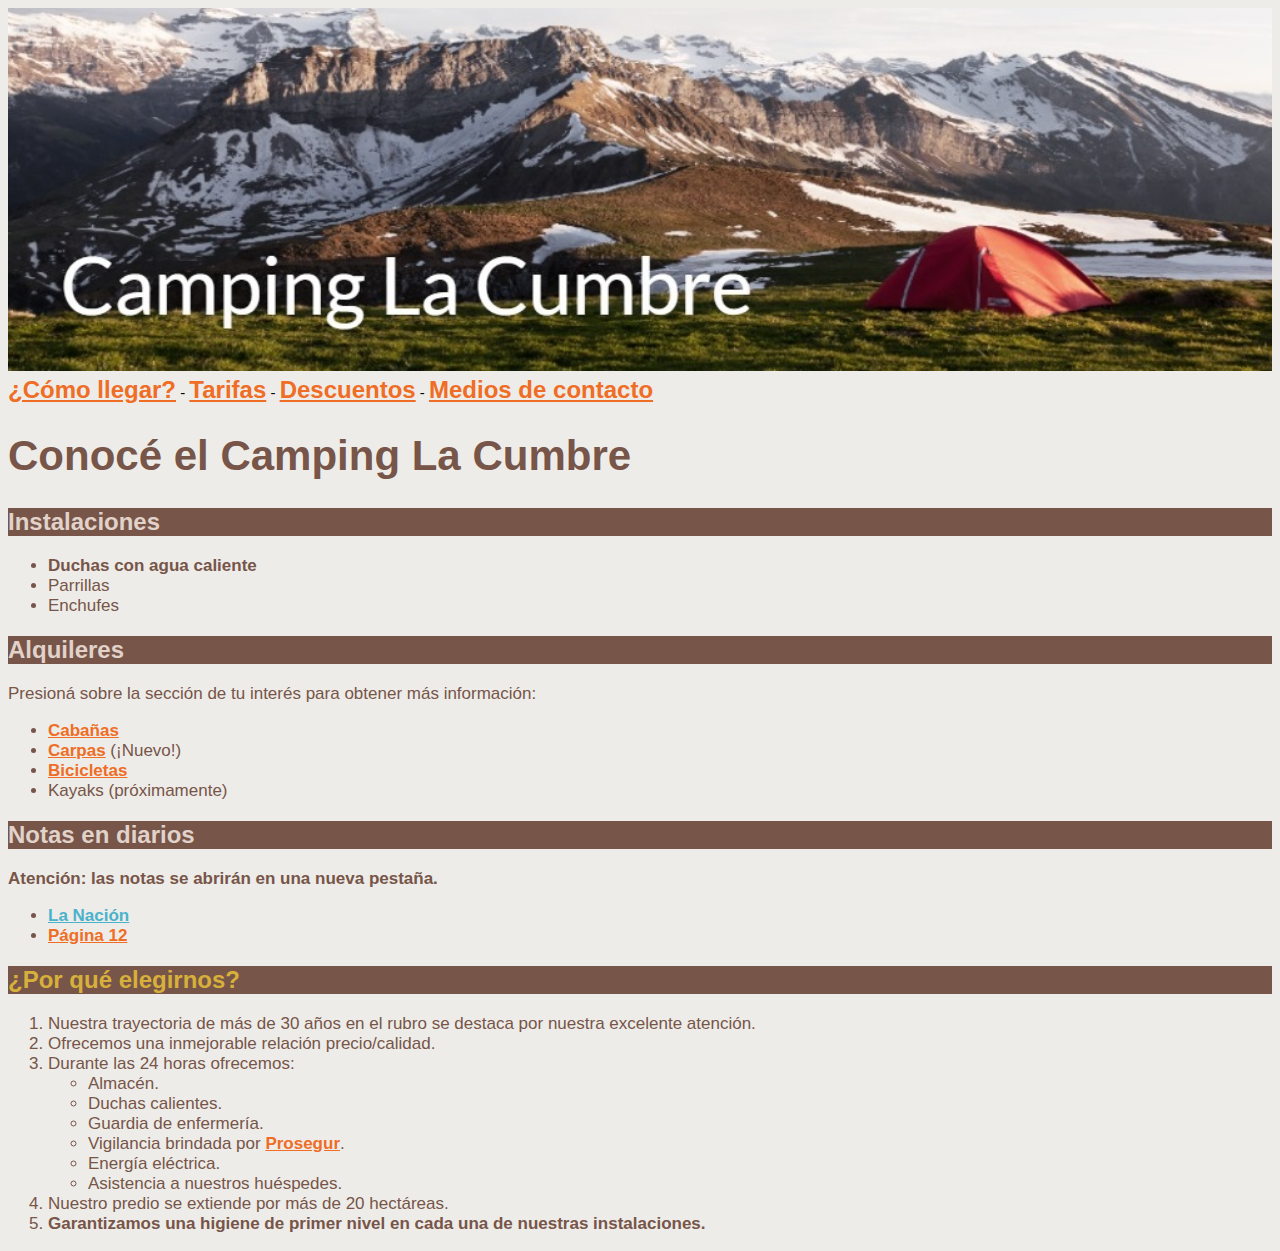
<file: index.html>
<!DOCTYPE html>
<html lang="es">

<head>
    <meta charset="UTF-8">
    <meta http-equiv="X-UA-Compatible" content="IE=edge">
    <meta name="viewport" content="width=device-width, initial-scale=1.0">
    <title>Camping El Lago</title>

    <link rel="stylesheet" href="./css/styles.css">
</head>

<body>
    <header>
        <img src="./multimedia/camping-la-cumbre.jpg" alt="image camping">
        <nav>
            <a class="barranav" href="./pages/maps.html">¿Cómo llegar?</a> - <a class="barranav"
                href="./pages/tarifas.html">Tarifas</a> - <a class="barranav"
                href="./pages/descuentos.html">Descuentos</a> - <a class="barranav" href="./pages/contacto.html">Medios
                de contacto</a>
        </nav>
    </header>
    <main>
        <h1>Conocé el Camping La Cumbre</h1>

        <h2>Instalaciones</h2>
        <ul>
            <li><b>Duchas con agua caliente</b></li>
            <li>Parrillas</li>
            <li>Enchufes</li>
        </ul>

        <h2>Alquileres</h2>
        <p>Presioná sobre la sección de tu interés para obtener más información:</p>
        <ul>
            <li><span>Cabañas</span></li>
            <li><span>Carpas</span> (¡Nuevo!)</li>
            <li><span>Bicicletas</span></li>
            <li>Kayaks (próximamente)</li>
        </ul>

        <h2>Notas en diarios</h2>
        <p><b>Atención: las notas se abrirán en una nueva pestaña.</b></p>
        <ul>
            <li><a class="nacion" href="https://www.lanacion.com.ar/" target="_blank">La Nación</a></li>
            <li><a class="pagina" href="https://www.pagina12.com.ar/" target="_blank">Página 12</a></li>
        </ul>
        <h2 class="yellow">¿Por qué elegirnos?</h2>
        <ol>
            <li>Nuestra trayectoria de más de 30 años en el rubro se destaca por nuestra excelente atención.</li>
            <li>Ofrecemos una inmejorable relación precio/calidad.</li>
            <li>Durante las 24 horas ofrecemos:</li>
            <ul>
                <li>Almacén.</li>
                <li>Duchas calientes.</li>
                <li>Guardia de enfermería.</li>
                <li>Vigilancia brindada por <span>Prosegur</span>.</li>
                <li>Energía eléctrica.</li>
                <li>Asistencia a nuestros huéspedes.</li>
            </ul>
            <li>Nuestro predio se extiende por más de 20 hectáreas.</li>
            <li><b>Garantizamos una higiene de primer nivel en cada una de nuestras instalaciones.</b></li>
        </ol>
    </main>
</body>

</html>
</file>
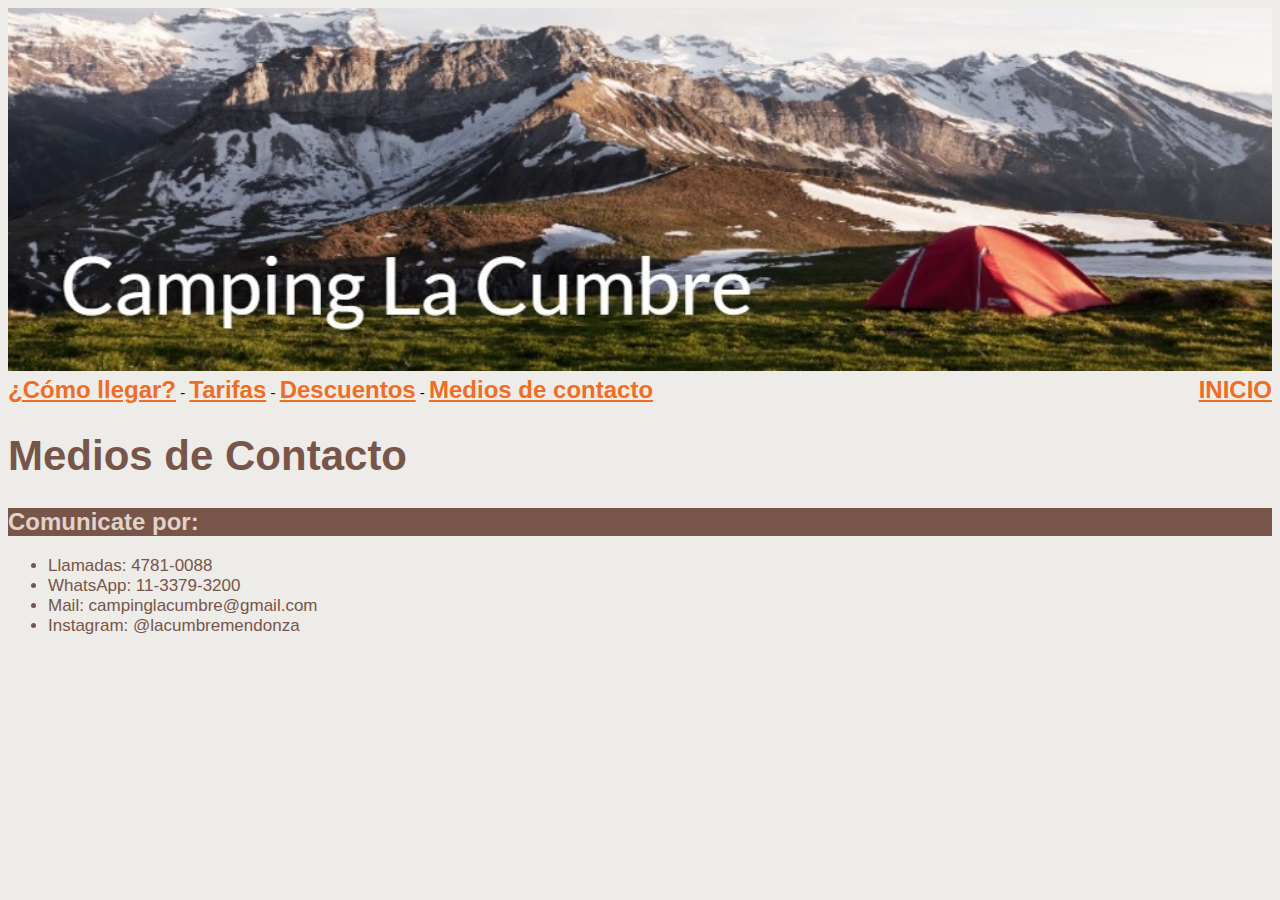
<file: pages/contacto.html>
<!DOCTYPE html>
<html lang="es">

<head>
    <meta charset="UTF-8">
    <meta http-equiv="X-UA-Compatible" content="IE=edge">
    <meta name="viewport" content="width=device-width, initial-scale=1.0">
    <link rel="stylesheet" href="../css/styles.css">
    <title>Medios de contacto</title>
</head>

<body>
    <header>
        <img src="../multimedia/camping-la-cumbre.jpg" alt="image camping">
    </header>
    <nav>
        <a class="nav" href="./maps.html">¿Cómo llegar?</a> - <a class="nav" href="./tarifas.html">Tarifas</a> - <a
            class="nav" href="./descuentos.html">Descuentos</a> - <a class="nav" href="./contacto.html">Medios de
            contacto</a>
        <a class="home" href="../index.html">INICIO</a>
    </nav>

    <main>
        <h1>Medios de Contacto</h1>

        <h2>Comunicate por:</h2>
        <ul>
            <li>Llamadas: 4781-0088</li>
            <li>WhatsApp: 11-3379-3200</li>
            <li>Mail: campinglacumbre@gmail.com</li>
            <li>Instagram: @lacumbremendonza</li>
        </ul>
    </main>

</body>

</html>
</file>
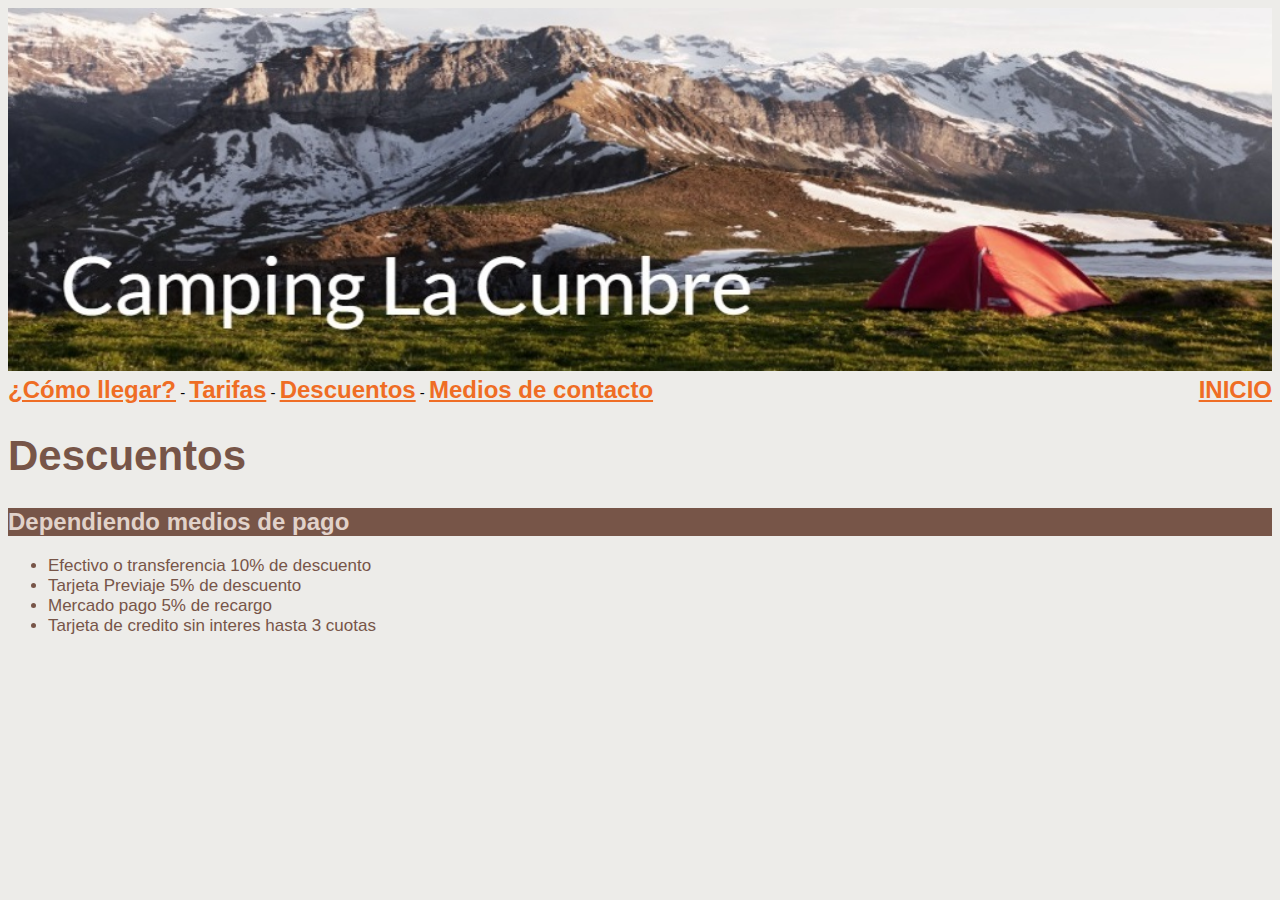
<file: pages/descuentos.html>
<!DOCTYPE html>
<html lang="es">

<head>
    <meta charset="UTF-8">
    <meta http-equiv="X-UA-Compatible" content="IE=edge">
    <meta name="viewport" content="width=device-width, initial-scale=1.0">
    <link rel="stylesheet" href="../css/styles.css">
    <title>Descuentos</title>
</head>

<body>
    <header>
        <img src="../multimedia/camping-la-cumbre.jpg" alt="image camping">
    </header>
    <nav>
        <a class="nav" href="./maps.html">¿Cómo llegar?</a> - <a class="nav" href="./tarifas.html">Tarifas</a> - <a
            class="nav" href="./descuentos.html">Descuentos</a> - <a class="nav" href="./contacto.html">Medios de
            contacto</a>
        <a class="home" href="../index.html">INICIO</a>
    </nav>

    <main>
        <h1>Descuentos</h1>

        <h2>Dependiendo medios de pago</h2>
        <ul>
            <li>Efectivo o transferencia 10% de descuento</li>
            <li>Tarjeta Previaje 5% de descuento</li>
            <li>Mercado pago 5% de recargo</li>
            <li>Tarjeta de credito sin interes hasta 3 cuotas</li>
        </ul>
    </main>

</body>

</html>
</file>
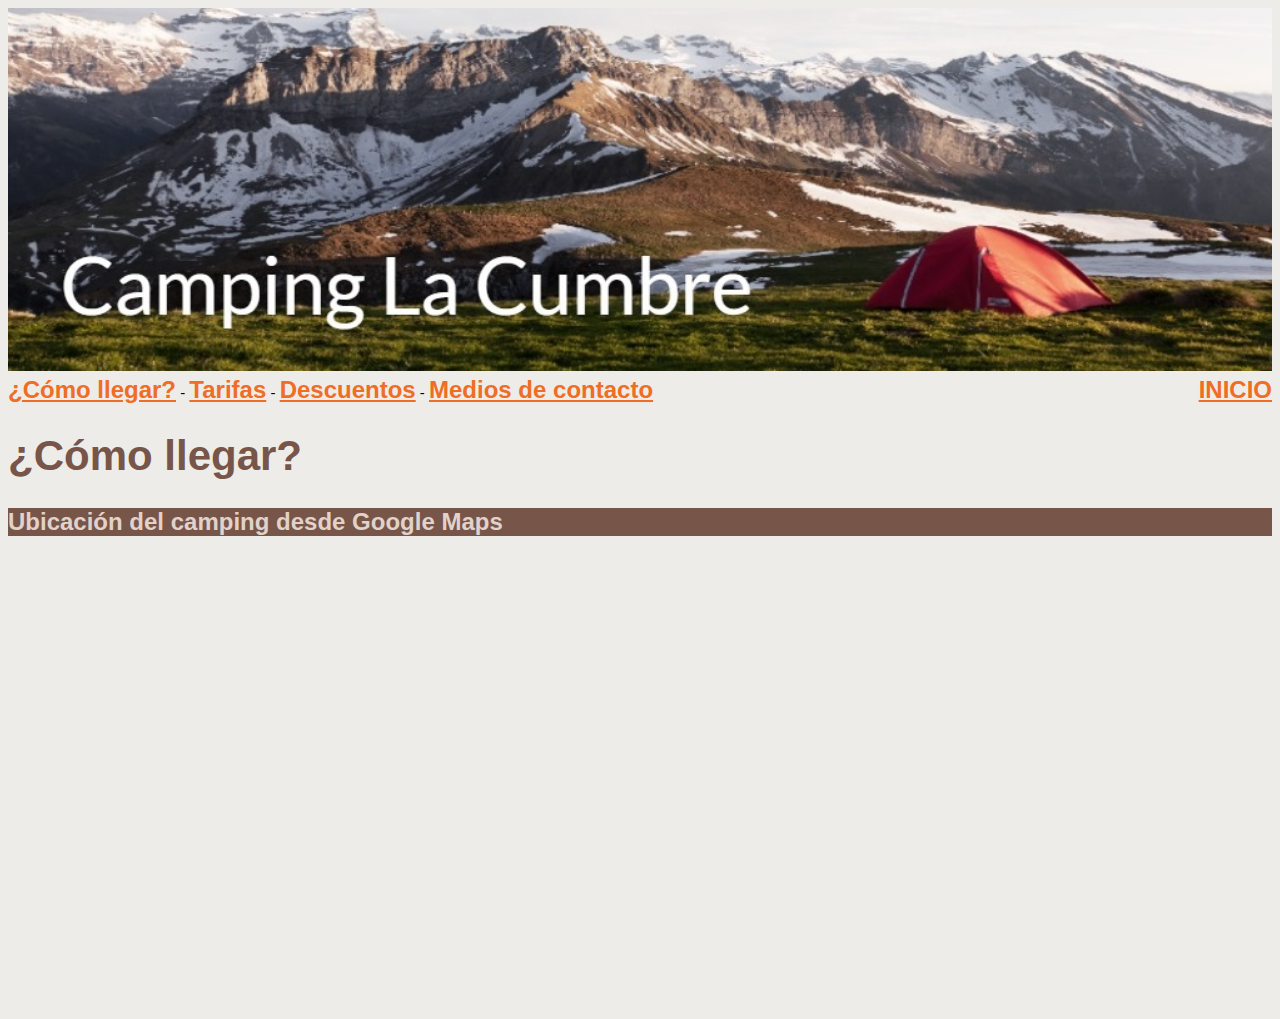
<file: pages/maps.html>
<!DOCTYPE html>
<html lang="es">

<head>
    <meta charset="UTF-8">
    <meta http-equiv="X-UA-Compatible" content="IE=edge">
    <meta name="viewport" content="width=device-width, initial-scale=1.0">
    <link rel="stylesheet" href="../css/styles.css">
    <title>¿Cómo llegar?</title>

<body>
    <header>
        <img src="../multimedia/camping-la-cumbre.jpg" alt="image camping">
    </header>
    <nav>
        <a class="nav" href="./maps.html">¿Cómo llegar?</a> - <a class="nav" href="./tarifas.html">Tarifas</a> - <a
            class="nav" href="./descuentos.html">Descuentos</a> - <a class="nav" href="./contacto.html">Medios de
            contacto</a>
        <a class="home" href="../index.html">INICIO</a>
    </nav>

    <main>
        <h1>¿Cómo llegar?</h1>

        <h2>Ubicación del camping desde Google Maps</h2>

        <iframe
            src="https://www.google.com/maps/embed?pb=!1m18!1m12!1m3!1d26280.35582650061!2d-68.73885498437501!3d-34.57774109999999!2m3!1f0!2f0!3f0!3m2!1i1024!2i768!4f13.1!3m3!1m2!1s0x9679709a574a2173%3A0x168878110cc0bd8!2sCamping%20Los%20Reyunos!5e0!3m2!1ses-419!2sar!4v1658958663149!5m2!1ses-419!2sar"
            height="450" style="border:0;" allowfullscreen="" loading="lazy"
            referrerpolicy="no-referrer-when-downgrade"></iframe>
    </main>

</body>

</html>
</file>
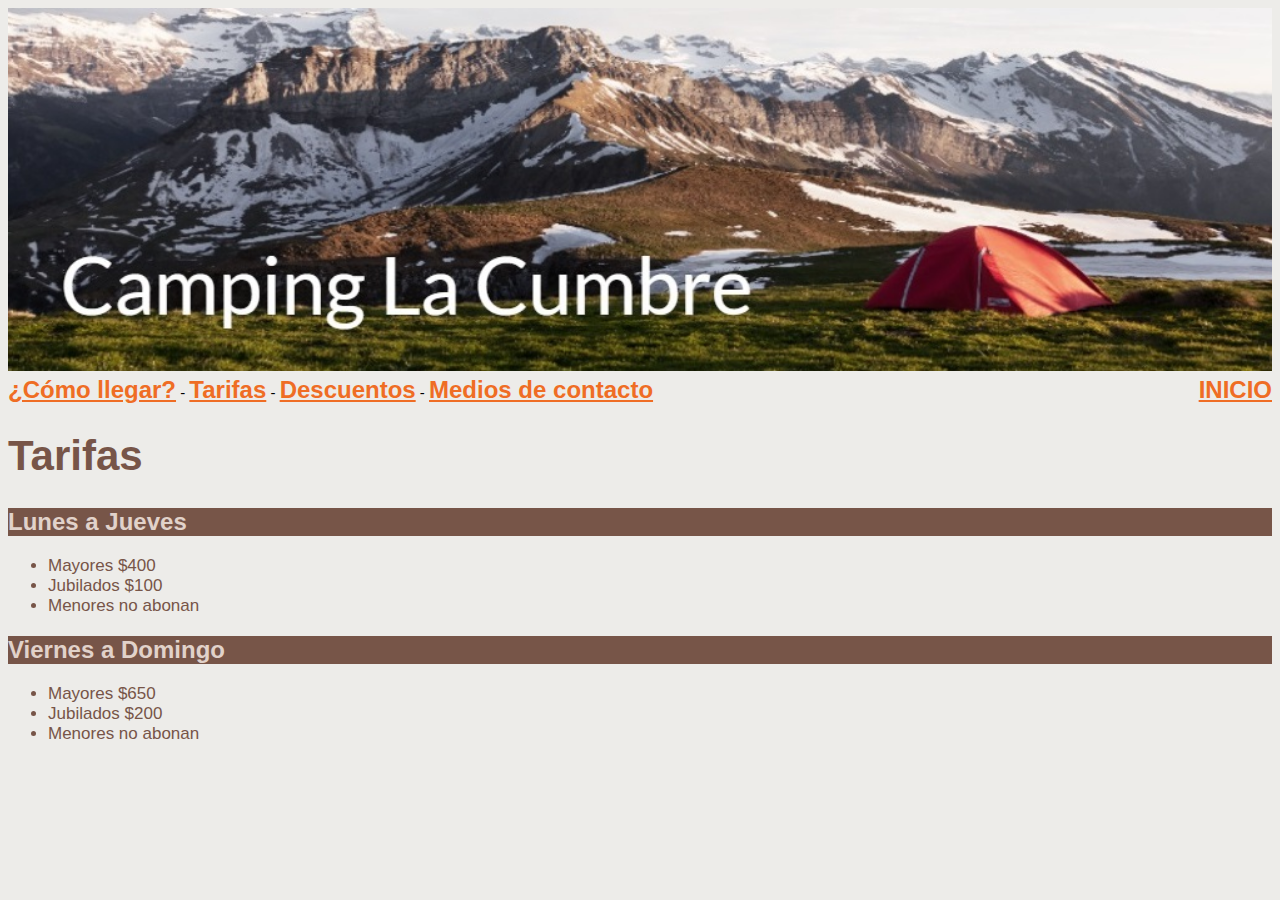
<file: pages/tarifas.html>
<!DOCTYPE html>
<html lang="es">

<head>
    <meta charset="UTF-8">
    <meta http-equiv="X-UA-Compatible" content="IE=edge">
    <meta name="viewport" content="width=device-width, initial-scale=1.0">
    <link rel="stylesheet" href="../css/styles.css">
    <title>Tarifas</title>
</head>

<body>
    <header>
        <img src="../multimedia/camping-la-cumbre.jpg" alt="image camping">
    </header>
    <nav>
        <a class="nav" href="./maps.html">¿Cómo llegar?</a> - <a class="nav" href="./tarifas.html">Tarifas</a> - <a
            class="nav" href="./descuentos.html">Descuentos</a> - <a class="nav" href="./contacto.html">Medios de
            contacto</a>
        <a class="home" href="../index.html">INICIO</a>
    </nav>

    <main>
        <h1>Tarifas</h1>

        <h2>Lunes a Jueves</h2>
        <ul>
            <li>Mayores $400</li>
            <li>Jubilados $100</li>
            <li>Menores no abonan</li>
        </ul>
        <h2>Viernes a Domingo</h2>
        <ul>
            <li>Mayores $650</li>
            <li>Jubilados $200</li>
            <li>Menores no abonan</li>
        </ul>
    </main>

</body>

</html>
</file>
<file: css/styles.css>
body {
    background-color: #EDECE9;
    font-family: Verdana, Arial, sans-serif;
    color: #775548;
    font-size: 17px;
}

nav {
    color: black;
    font-size: 15px;
    font-weight: lighter;
}

.barranav {
    color: #EF6D24;
    font-size: 24px;
    font-weight: 600;
}

a.nav {
    color: #EF6D24;
    font-size: 24px;
    font-weight: 600;
}

h1 {
    font-weight: 600;
    font-size: 42px;
}

h2 {
    color: #E1D2CA;
    background-color: #775548;
    font-size: 24px;
}

a.home {
    color: #EF6D24;
    font-size: 24px;
    font-weight: 600;
    float: right;
}

.yellow {
    color: #D7B03B;
}

a.pagina{
    color: #EF6D24;
    font-weight: bold;
    text-decoration: underline;
}

a.nacion{
    color: #4BB2CB;
    font-weight: bold;
    text-decoration: underline;
}

.linknaranja {
    color: #EF6D24;
    text-decoration: underline;
    font-weight: 600;
}

img {
    width: 100%;
}

span {
    color: #EF6D24;
    text-decoration: underline;
    font-weight: bold;
}

iframe {
    width: 100%;
}
</file>
